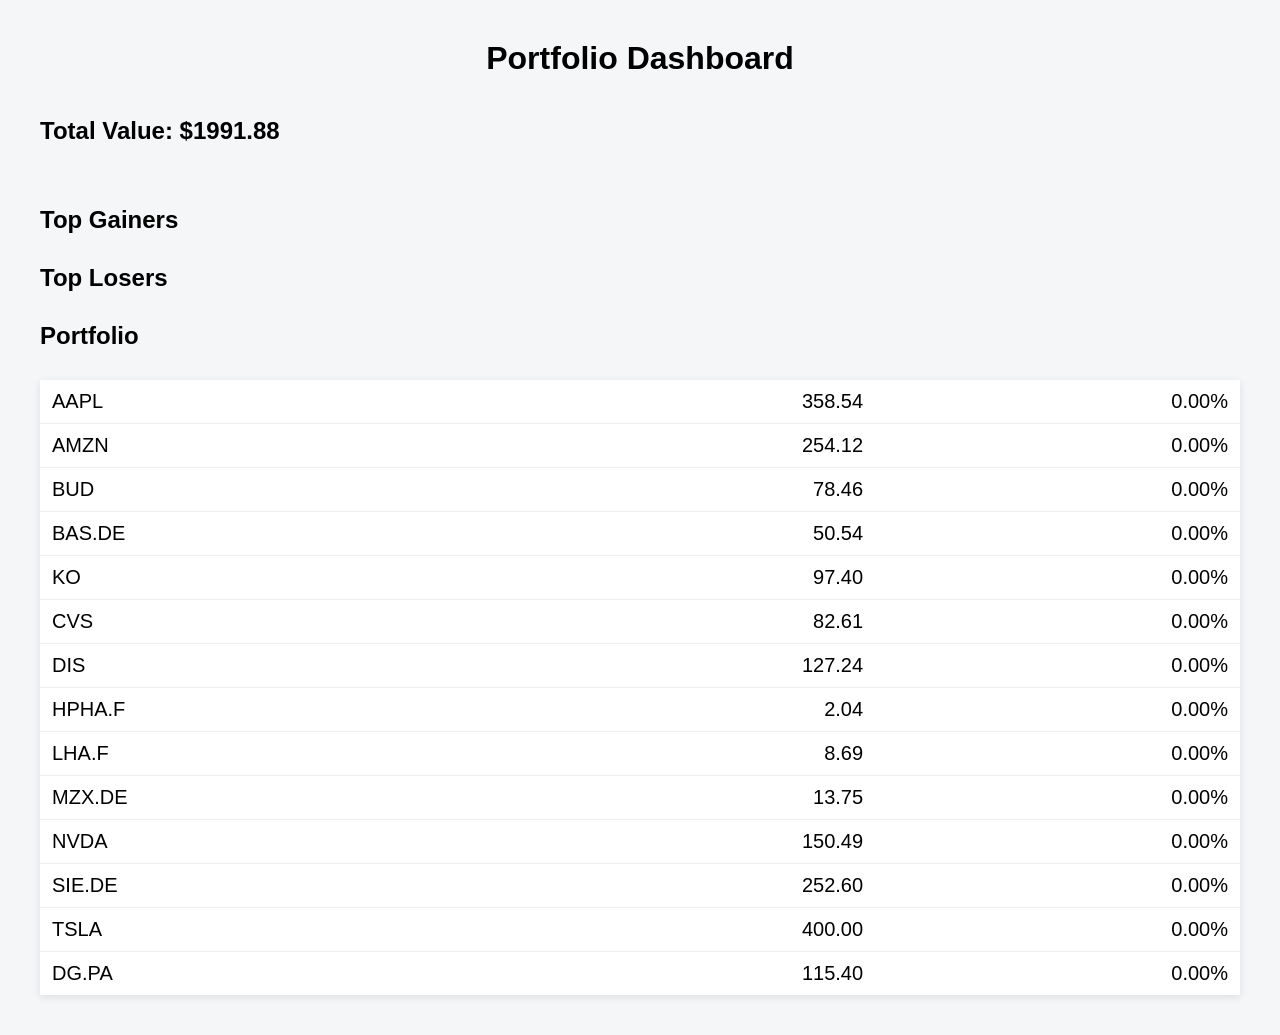
<file: index.html>
<!DOCTYPE html>
<html>
<head>
    <meta charset="utf-8">
    <title>Stock Dashboard</title>
    <link rel="stylesheet" href="style.css">
</head>

<body>

<h1>Portfolio Dashboard</h1>

<div id="summary"></div>

<br><br>

<h2>Top Gainers</h2>
<table id="gainers">
    <tbody></tbody>
</table>

<h2>Top Losers</h2>
<table id="losers">
    <tbody></tbody>
</table>

<h2>Portfolio</h2>
<table id="portfolio">
    <tbody></tbody>
</table>

<script src="dashboard.js" defer></script>

</body>
</html>
</file>
<file: style.css>
body {
    font-family: Arial, Helvetica, sans-serif;
    background: #f4f6f8;
    margin: 40px;
}

h1 {
    text-align: center;
    margin-bottom: 40px;
}

h2 {
    margin-top: 0;
    margin-bottom: 10px;
    text-align: left;
}

.container {
    display: grid;
    grid-template-columns: 1fr 1fr;
    gap: 40px;
    max-width: 1200px;
    margin: auto;
}

table {
    font-size: 20px;
    margin-top: 30px;
    width: 100%;
    border-collapse: collapse;
    background: white;
    box-shadow: 0 2px 8px rgba(0,0,0,0.1);
}

td {
    padding: 10px 12px;
    border-bottom: 1px solid #eee;
}

tr:last-child td {
    border-bottom: none;
}

tr:hover {
    background: #f7f7f7;
}


td:nth-child(2),
td:nth-child(3) {
    text-align: right;
}

.pos {
    color: #0a8a2a;
    font-weight: bold;
}

.neg {
    color: #c62828;
    font-weight: bold;
}


#summary {
    font-size: 24px;
    font-weight: bold;
    margin-bottom: 25px;
}
</file>
